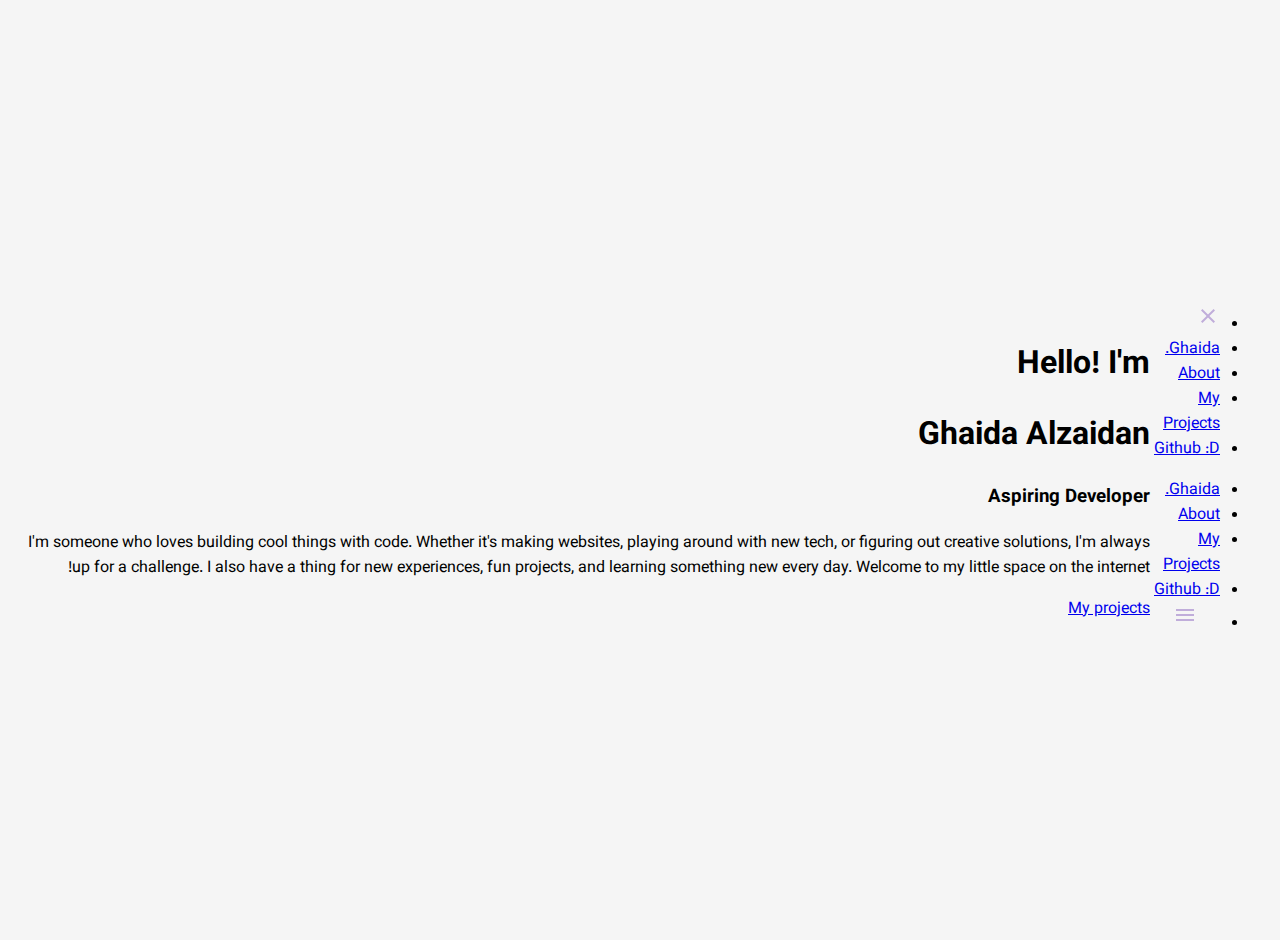
<file: templates/index.html>
<!DOCTYPE html>
<html>

<head>
    <meta charset="UTF-8">
    <meta name="viewport" content="width=device-width, initial-scale=1.0">
    <link rel="stylesheet" href="/static/styles.css">
    <title>Ghaida's Website !🩷⭐️</title>


</head>

<body class="home" >
    <nav>
        <ul class="sidebar">
            <li onclick=hideSidebar()> <a href="#"> <svg xmlns="http://www.w3.org/2000/svg" height="24px" viewBox="0 -960 960 960" width="24px" fill="#c0adda"><path d="m256-200-56-56 224-224-224-224 56-56 224 224 224-224 56 56-224 224 224 224-56 56-224-224-224 224Z"/></svg> </a></li>
            <li> <a class="logo"href =" /"> Ghaida. </a></li>
            <li> <a href ="#"> About </a></li>
            <li> <a href ="/createrecipe"> My Projects </a></li>
            <li> <a href ="https://www.github.com/ghaidahiz">  Github :D </a></li>

        </ul>

        <ul>
            <li> <a class="logo"href =" /"> Ghaida. </a></li>
            <li class="hideOnMobile"> <a href ="#"> About </a></li>
            <li class="hideOnMobile"> <a href ="createrecipe"> My Projects </a></li>
            <li class="hideOnMobile"> <a href ="https://www.github.com/ghaidahiz"> 
                 Github :D </a></li>
            <li class="hideOnPc" onclick=showSidebar()><a href="#"><svg xmlns="http://www.w3.org/2000/svg" height="24px" viewBox="0 -960 960 960" width="70px" fill="#c0adda"><path d="M120-240v-80h720v80H120Zm0-200v-80h720v80H120Zm0-200v-80h720v80H120Z"/></svg></a></li>

        </ul>
    </nav>
    <section class="Ghaida">
        <div class="Ghaida-content">
            <h1> Hello! I'm</h1> <h1></h1>
             <h1 class="me"> Ghaida Alzaidan</h1>
            <h3> Aspiring Developer </h3>
                <p>I'm someone who loves building cool things with code. Whether it's making websites, playing around with new tech, or figuring out creative solutions, I'm always up for a challenge. I also have a thing for new experiences, fun projects, and learning something new every day. Welcome to my little space on the internet!</p>
                <div class="btn-box">
                    <a href="/createrecipe">My projects</a>
                </div>
            </div>
    
    </section>
    <br>


    <script>
        function showSidebar(){
            const sidebar = document.querySelector('.sidebar')
            sidebar.style.display='flex'
        }
        function hideSidebar(){
            const sidebar = document.querySelector('.sidebar')
            sidebar.style.display='none'
        }
    </script>
</body>


</html>
</file>
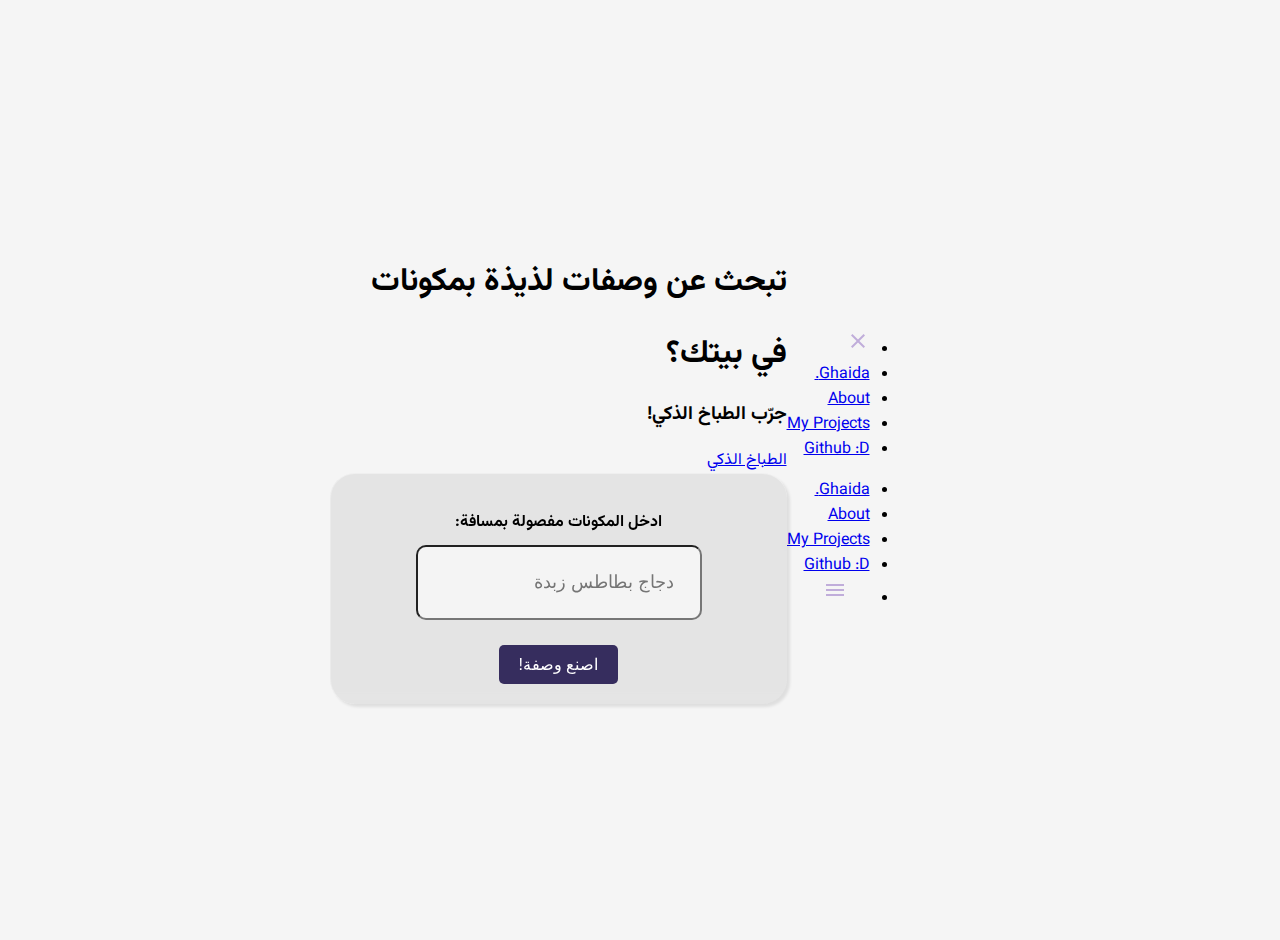
<file: templates/createRecipe.html>
<!DOCTYPE html>
<html>

<head>
    <meta charset="UTF-8">
    <meta name="viewport" content="width=device-width, initial-scale=1.0">
    <link rel="stylesheet" href="/static/styles.css">
    <title>Ghaida's Website !🩷⭐️</title>


</head>

<body class="chefHome" >
    <nav>
        <ul class="sidebar">
            <li onclick=hideSidebar()> <a href="#"> <svg xmlns="http://www.w3.org/2000/svg" height="24px" viewBox="0 -960 960 960" width="24px" fill="#c0adda"><path d="m256-200-56-56 224-224-224-224 56-56 224 224 224-224 56 56-224 224 224 224-56 56-224-224-224 224Z"/></svg> </a></li>
            <li> <a class="logo"href =" index.html"> Ghaida. </a></li>
            <li> <a href ="#"> About </a></li>
            <li> <a href ="createRecipe.html"> My Projects </a></li>
            <li> <a href ="https://www.github.com/ghaidahiz">  Github :D </a></li>

        </ul>

        <ul>
            <li> <a class="logo"href =" index.html"> Ghaida. </a></li>
            <li class="hideOnMobile"> <a href ="#"> About </a></li>
            <li class="hideOnMobile"> <a href ="createRecipe.html"> My Projects </a></li>
            <li class="hideOnMobile"> <a href ="https://www.github.com/ghaidahiz"> 
                 Github :D </a></li>
            <li class="hideOnPc" onclick=showSidebar()><a href="#"><svg xmlns="http://www.w3.org/2000/svg" height="24px" viewBox="0 -960 960 960" width="70px" fill="#c0adda"><path d="M120-240v-80h720v80H120Zm0-200v-80h720v80H120Zm0-200v-80h720v80H120Z"/></svg></a></li>

        </ul>
    </nav>
    <section class="Ghaida">
        <div class="Ghaida-content">
            <h1> تبحث عن وصفات لذيذة بمكونات
            </h1> <h1></h1>
             <h1 class="me"> في بيتك؟ </h1>
            <h3> جرّب الطباخ الذكي! </h3>
                <p></p>
                <div class="btn-box">
                    <a onclick=showForm() href="#">الطباخ الذكي</a>
                </div>
            </div> 
            <form class="form-container" action="/createrecipe" method="POST">
                <div>
                    <p> </p>
                    <label for="ingList"> ادخل المكونات مفصولة بمسافة: </label>
                    <input type="text" class="textArea" id="ingList" name="ingList" placeholder="دجاج بطاطس زبدة" required>
                </div>
        
                <br>
        
                <div>
                    <input type="submit" class="submit" value="اصنع وصفة!">
                </div>
        
            </form>
        
    
    </section>
    <br>


    <script>
        function showSidebar(){
            const sidebar = document.querySelector('.sidebar')
            sidebar.style.display='flex'
        }
        function hideSidebar(){
            const sidebar = document.querySelector('.sidebar')
            sidebar.style.display='none'
        }
        function showForm() {
            const form = document.querySelector(".form-container")
            form.style.display='block'
            hideContent()
            }
            function hideContent() {
            const form = document.querySelector(".Ghaida-content")
            form.style.display='none'
            }
        

    </script>
</body>


</html>
</file>
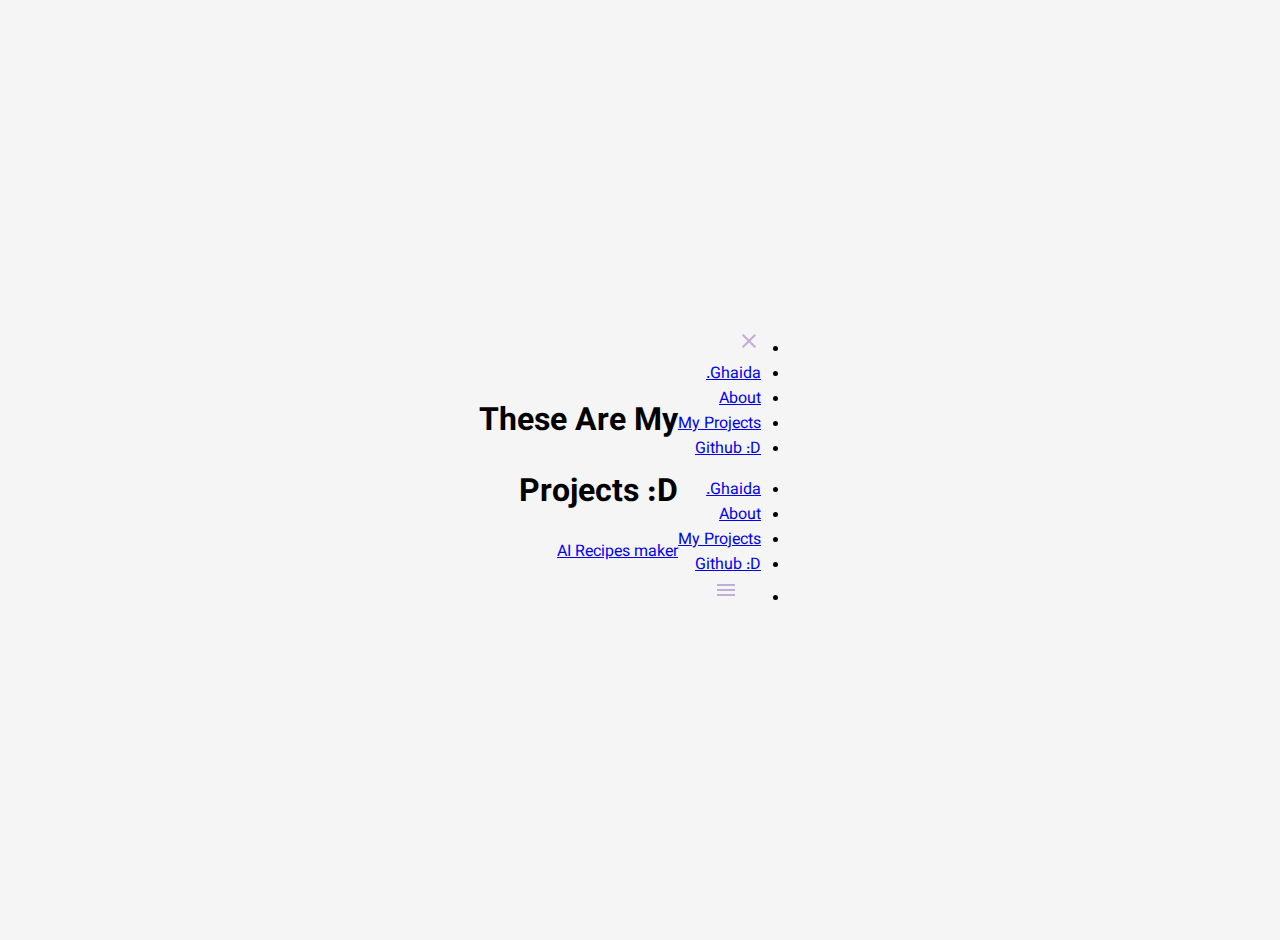
<file: templates/myProjects.html>
<!DOCTYPE html>
<html>

<head>
    <meta charset="UTF-8">
    <meta name="viewport" content="width=device-width, initial-scale=1.0">
    <link rel="stylesheet" href="/static/styles.css">
    <title>Ghaida's Website !🩷⭐️</title>


</head>

<body class="home" >
    <nav>
        <ul class="sidebar">
            <li onclick=hideSidebar()> <a href="#"> <svg xmlns="http://www.w3.org/2000/svg" height="24px" viewBox="0 -960 960 960" width="24px" fill="#c0adda"><path d="m256-200-56-56 224-224-224-224 56-56 224 224 224-224 56 56-224 224 224 224-56 56-224-224-224 224Z"/></svg> </a></li>
            <li> <a class="logo"href =" index.html"> Ghaida. </a></li>
            <li> <a href ="#"> About </a></li>
            <li> <a href ="myProjects.html"> My Projects </a></li>
            <li> <a href ="https://www.github.com/ghaidahiz">  Github :D </a></li>

        </ul>

        <ul>
            <li> <a class="logo"href =" index.html"> Ghaida. </a></li>
            <li class="hideOnMobile"> <a href ="#"> About </a></li>
            <li class="hideOnMobile"> <a href ="myProjects.html"> My Projects </a></li>
            <li class="hideOnMobile"> <a href ="https://www.github.com/ghaidahiz"> 
                 Github :D </a></li>
            <li class="hideOnPc" onclick=showSidebar()><a href="#"><svg xmlns="http://www.w3.org/2000/svg" height="24px" viewBox="0 -960 960 960" width="70px" fill="#c0adda"><path d="M120-240v-80h720v80H120Zm0-200v-80h720v80H120Zm0-200v-80h720v80H120Z"/></svg></a></li>

        </ul>
    </nav>
    <section class="Ghaida">
        <div class="Ghaida-content">
            <h1> These Are My</h1> <h1></h1>
             <h1 class="me"> Projects :D</h1>
             <p>
                <div class="btn-box2">
                    <a href="createRecipe.html">AI Recipes maker</a>

                </div>
            </div>
    
    </section>
    <br>


    <script>
        function showSidebar(){
            const sidebar = document.querySelector('.sidebar')
            sidebar.style.display='flex'
        }
        function hideSidebar(){
            const sidebar = document.querySelector('.sidebar')
            sidebar.style.display='none'
        }
    </script>
</body>


</html>
</file>
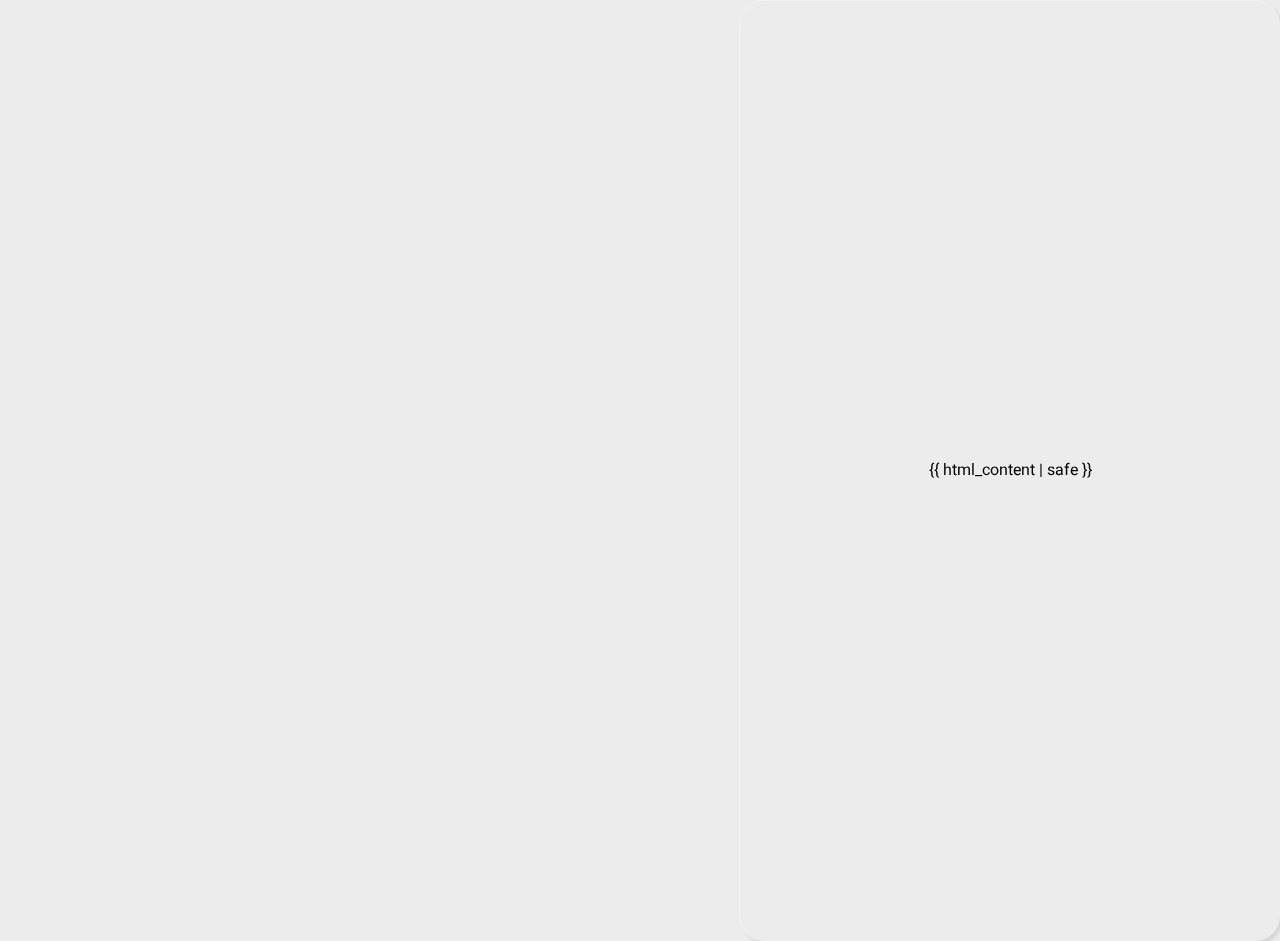
<file: templates/result.html>
<!DOCTYPE html>
<html lang="ar" dir="rtl">
<head>
    <meta charset="UTF-8">
    <meta name="viewport" content="width=device-width, initial-scale=1.0">
    <title>Recipe Result</title>
    <link rel="stylesheet" href="/static/styles.css">
</head>
<body class="form-container">
    <div>
        <div class="claude-response">
            {{ html_content | safe }}
        </div>
    </div>
</body>
</html>
</file>
<file: static/styles.css>
@import url('https://fonts.googleapis.com/css2?family=Vazirmatn:wght@100..900&display=swap');

body {
    background-color: whitesmoke;
    font-family: 'Vazirmatn';
    background: url ("landscape.jpg");
    background-repeat: no-repeat;
    background-size: cover;
    background-attachment: fixed;
    background-position: center;
    display: flex;
    justify-content: center;
    align-items: center;
    height: 100vh; /* Full viewport height */
    margin: 0;
    padding: 20px;
    background-image: url('https://images5.alphacoders.com/863/thumb-1920-863405.jpg');
    direction: rtl;
}

.form-container {
    background-color: #a9a9a938;
    padding: 20px;
    backdrop-filter: blur(8px);
    border-radius: 25px;
    border-top: 1px solid rgba(255, 255, 255, 0.4);
    border-left: 1px solid rgba(255, 255, 255, 0.3);
    box-shadow: 3px 3px 3px rgba(0, 0, 0, 0.089);
    width: 100%; 
    max-width: 500px;
    text-align: center;
}

.textArea {
    background-color: #f9f9f9bf;
    padding: 25px;
    border-radius: 10px;
    font-size: large;
    box-sizing: content-box;
}

label {
    display: block;
    margin-bottom: 10px;
    font-weight: bold;
}

textarea {
    width: 100%;
    padding: 10px;
    border: 1px solid #ddd;
    border-radius: 5px;
    height: 100px;
    margin-bottom: 20px;
}

.submit {
    background-color: #362d5e;
    color: white;
    border: none;
    padding: 10px 20px;
    border-radius: 5px;
    cursor: pointer;
    font-size: 16px;
}

.submit:hover {
    background-color: #120c1b;
}
</file>
